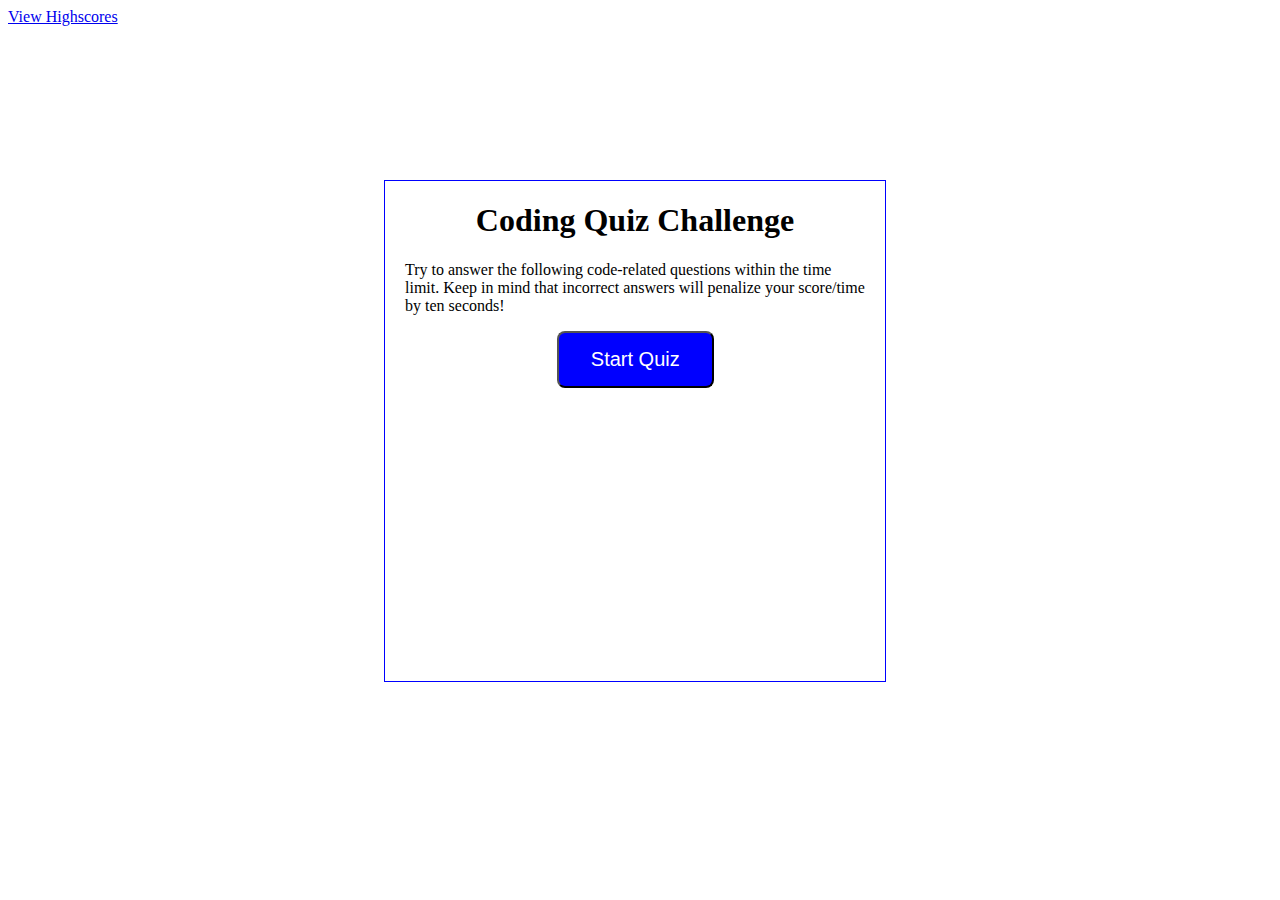
<file: index.html>
<!DOCTYPE html>
<html lang="en">
  <head>
    <meta charset="UTF-8" />
    <meta name="viewport" content="width=device-width, initial-scale=1.0" />
    <meta http-equiv="X-UA-Compatible" content="ie=edge" />
    <link rel="stylesheet" type="text/css" href="./assests/styles.css" />

    <title>Code Quiz</title>
  </head>

  <body>
    <a href="HighScores.html">View Highscores</a>
    <div id="wrapper">
      <div id="currentTime"></div>
      <div id="questionsDiv">
        <h1>Coding Quiz Challenge</h1>
        <p>
          Try to answer the following code-related questions within the time
          limit. Keep in mind that incorrect answers will penalize your
          score/time by ten seconds!
        </p>
        <ul id="choicesUl"></ul>
        <button id="startTime">Start Quiz</button>
      </div>
    </div>

    <script src="questions.js"></script>
  </body>
</html>
</file>
<file: assests/styles.css>
#wrapper {
  position: absolute;
  left: 30%;
  top: 20%;
  width: 500px;
  height: 500px;
  border: 1px solid blue;
}
#startTime {
  background-color: blue;
  margin-left: 33%;
  padding: 15px 32px;
  font-size: 20px;
  color: white;
}
#questionsDiv {
  margin: 20px;
}

#currentTime {
  float: right;
}

#goBack {
  background-color: blue;
  position: relative;
  padding: 10px;
  font-size: 20px;
  color: white;
  top: 30%;
  left: 55%;
  width: auto;
  text-align: center;
  text-decoration: none;
}

#clear {
  background-color: blue;
  position: relative;
  padding: 10px;
  font-size: 20px;
  color: white;
  top: 30%;
  right: 5%;
  text-align: center;
}

button {
  border-radius: 8px;
}

textarea {
  width: 90%;
  margin: 20px;
}

#Submit {
  background-color: blue;
  margin-left: 33%;
  padding: 15px 32px;
  font-size: 20px;
  color: white;
}

label {
  margin-right: 10px;
}
input {
  margin-bottom: 20px;
  width: 50%;
  border: 1px solid lightgray;
}

h1 {
  text-align: center;
}

li {
  background-color: blue;
  margin-top: 10px;
  padding: 5px 15px;
  width: 80%;
  font-size: 18px;
  color: white;
}

#createDiv {
  margin-top: 20px;
  border-top: 1px solid lightgray;
}
</file>
